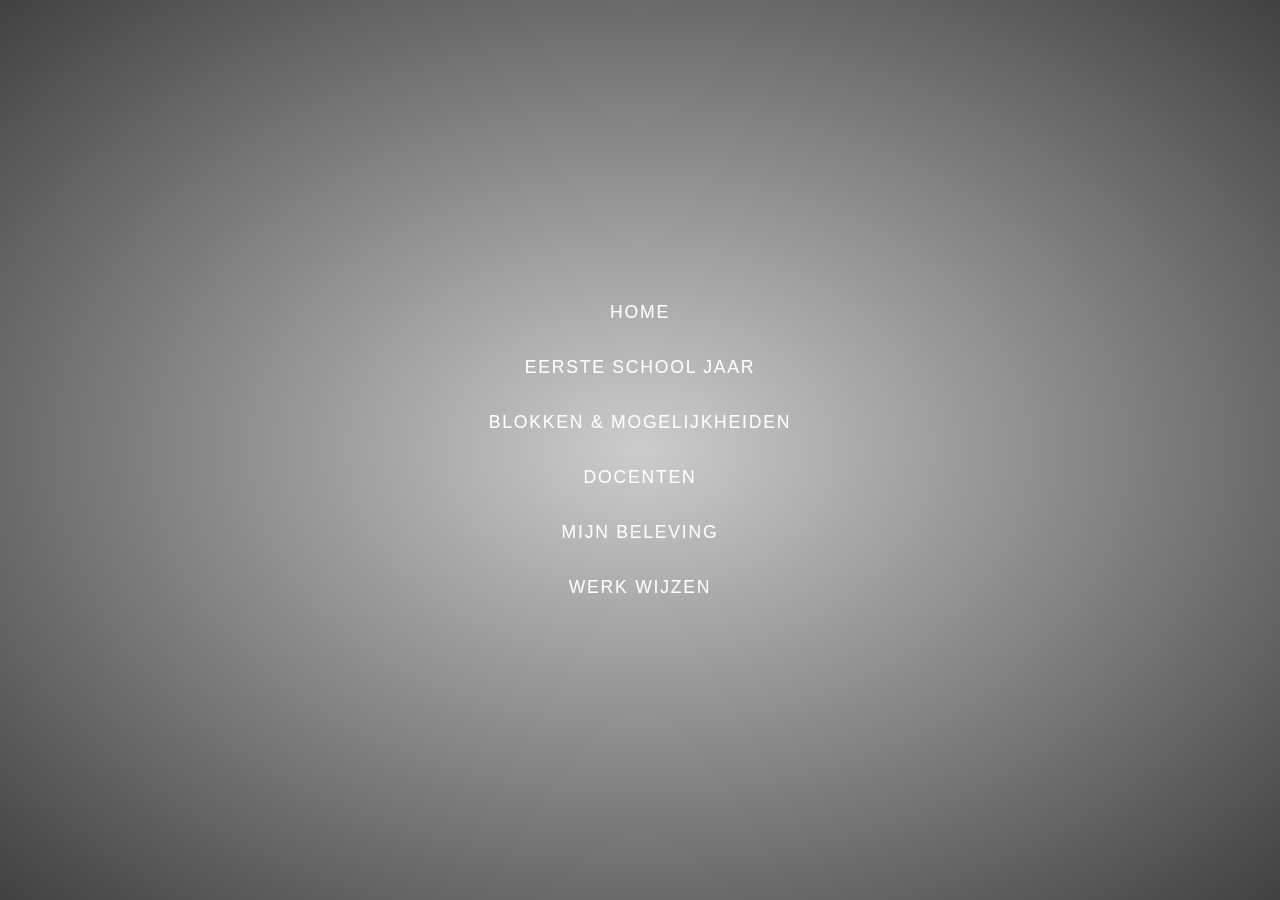
<file: Leilani_site_zip/index.html>
<!DOCTYPE html>
<html lang="en">
<head>
    <meta charset="UTF-8">
    <meta name="viewport" content="width=device-width, initial-scale=1.0">
    
    <title>Opendag website leilani</title>
    <link rel="stylesheet" href="css/opendag.css">
    <script src="javascrip/javascript.js"></script>
</head>
<header>
   
  <div class="logo">
    <img src="img/curio-02-wit-logo-rgb.png" alt="">
 </div>
</header>
<body>

         <section class="hid">
    <div class="mainindex">
        <ul>
            <li><a href="index.html">home</a></li>
          <li><a href="schoolJaar.html">Eerste school jaar</a></li>
          <li><a href="mogelijkheiden.html">blokken  & mogelijkheiden</a></li>
          <li><a href="docenten.html">Docenten</a></li>
          <li><a href="mijnbeleving.html">Mijn beleving</a></li>
          <li><a href="werkwijzen.html">Werk wijzen</a></li>
        </ul>
      </section> 
  </div> 

</body>
</html>
</file>
<file: Leilani_site_zip/css/opendag.css>
* {
  margin: 0;
  padding: 0;
  box-sizing: border-box;
  font-family: "Lato", sans-serif;
}
@media only screen and (max-width: 375px) {
  /* Stijlen voor iPhone schermen */
}

.wrapper
{
  margin-right: auto; /* 1 */
  margin-left:  auto; /* 1 */

  max-width: 1000px; /* 2 */

  padding-right: 5px; /* 3 */
  padding-left:  5px; /* 3 */
}


*,
*:before,
*:after {
  box-sizing: inherit;
}

html, body {
  box-sizing: border-box;
  margin: 0;
  padding: 0;
  height: 100%;
  width: 100%;
}
.bodydocenten
{
  background-image:url('https://www.curio.nl/sites/default/files/styles/hero_large/public/2024-08/curio_mbo_campagne_7_2000x1125px.jpg?itok=bsDFZgzi');
 background-size: cover;
 
 
}

.hid {
  height: 100%;
  overflow: hidden;
}
.nav {
  display: inline-flex;
  position: relative;
  overflow: hidden;
  max-width: 100%;
  background-color: #fff;
  padding: 0 20px;
  border-radius: 40px;
  box-shadow: 0 10px 40px rgba(159, 162, 177, .8);
}

.nav-item {
  color: #83818c;
  padding: 20px;
  text-decoration: none;
  transition: .3s;
  margin: 0 6px;
  z-index: 1;
  font-family: 'DM Sans', sans-serif;
  font-weight: 500;
  position: relative;
  
  &:before {
    content: "";
    position: absolute;
    bottom: -6px;
    left: 0;
    width: 100%;
    height: 5px;
    background-color: #dfe2ea;
    border-radius: 8px 8px 0 0;
    opacity: 0;
    transition: .3s;
  }
}

.nav-item:not(.is-active):hover:before {
  opacity: 1;
  bottom: 0;
}


.nav-item:not(.is-active):hover { color: #333; }

.nav-indicator {
  position: absolute;
  left: 0;
  bottom: 0;
  height: 4px;
  transition: .4s;
  height: 5px;
  z-index: 1;
  border-radius: 8px 8px 0 0;
}

@media (max-width: 580px) {
  .nav { overflow: auto; }
}


.mainindex {
  width: 100%;
  height: 100%;  
  background: radial-gradient(
    rgba(0, 0, 0, .2), 
    rgba(0, 0, 0, .8)), 
  url(https://www.curio.nl/sites/default/files/styles/hero_extra_large/public/2024-06/curio_locatie_mbo_terheijdenseweg_350-2_0.jpg?itok=QBj--WnE) no-repeat center / cover;
  transform: scale(1.1);
  backface-visibility: hidden;
  transition: transform 1s ease-out;
}

.mainindex ul {
  padding: 0;
  list-style: none;
  text-align: center;
  font-family: sans-serif;
  position: absolute;
  top: 50%;
  left: 0;
  transform: translateY(-50%);
  width: 100%;
}

.mainindex ul li{
  font-weight: 100;
  font-size: 1.5;
  text-transform: uppercase;
  letter-spacing: .1rem;
  cursor: pointer;
  transition: background .6s cubic-bezier(0.36, .5, 0.17, 1),
    padding .6s cubic-bezier(0.36, .5, 0.17, 1),
    letter-spacing .6s cubic-bezier(0.36, .5, 0.17, 1);
  opacity: 1;
}
.mainindex ul a
{
    color: #fff;
    text-decoration: none;
}

.mainindex ul li:not(:last-child) {
  margin-bottom: 2rem;
}

.mainindex ul li:hover {
  background: rgba(0, 0, 0, .4);
  padding: 2rem 0;
  letter-spacing: .5rem;
}



/*=============== CARD ===============*/
.container {
  display: grid;
  grid-template-columns: 3fr 3fr 3fr;
  place-items: center;
  margin-inline: 1.5rem;
  padding-block: 5rem;
}

.card__container {
  display: grid;
  row-gap: 7rem;
}

.card__article {
  position: relative;
  overflow: hidden;
}

.card__img {
  width: 300px;
  border-radius: 4rem;
}

.card__data {
  width: 280px;
  background-color: #FFCC00;
  padding: 1.5rem 2rem;
  box-shadow: 0 8px 24px hsla(0, 0%, 0%, .15);
  border-radius: 4rem;
  position: absolute;
  bottom: -9rem;
  left: 0;
  right: 0;
  margin-inline: auto;
  opacity: 0;
  transition: opacity 1s 1s;
}
.card__data *{
  color: #69197C !important;
  font-weight: 200 !important;
}

.card__description {
  display: block;
  font-size: var(--small-font-size);
  margin-bottom: .25rem;
}

.card__title {
  font-size: var(--h2-font-size);
  font-weight: 500;
  color: var(--title-color);
  margin-bottom: .75rem;
}

.card__button {
  text-decoration: none;
  font-size: var(--small-font-size);
  font-weight: 500;
  color: var(--first-color);
}


.card__button:hover {
  text-decoration: underline;
}

/* Naming animations in hover */
.card__article:hover .card__data {
  animation: show-data 1s forwards;
  opacity: 1;
  transition: opacity .3s;
}

.card__article:hover {
  animation: remove-overflow 2s forwards;
}

.card__article:not(:hover) {
  animation: show-overflow 2s forwards;
}

.card__article:not(:hover) .card__data {
  animation: remove-data 1s forwards;
}

/* Card animation */
@keyframes show-data {
  50% {
    transform: translateY(-10rem);
  }
  100% {
    transform: translateY(-7rem);
  }
}

@keyframes remove-overflow {
  to {
    overflow: initial;
  }
}

@keyframes remove-data {
  0% {
    transform: translateY(-7rem);
  }
  50% {
    transform: translateY(-10rem);
  }
  100% {
    transform: translateY(.5rem);
  }
}

@keyframes show-overflow {
  0% {
    overflow: initial;
    pointer-events: none;
  }
  50% {
    overflow: hidden;
  }
}


}
/* footer */
.containerFooter{
  max-width: 1170px;
  margin: auto;
}

.rowFooter{
  display: flex;
  flex-wrap:wrap;
}
.ulFooter{
  list-style: none;
}

.Footer{
  background-color: #a42368;
  padding: 70px 0;
}
.footer-col{
  width: 25%;
  padding: 0 15px;
}
.footer-col h4{
  font-size: 18px;
  color: #BEB0FF;
  text-transform: capitalize;
  margin-bottom: 35px;
  font-weight: 500;
  position: relative;
}
.footer-col h4::before{
  content: '';
  position: absolute;
  left: 0;
  bottom: -10px;
  background-color: #e91e63;
  height: 2px;
  box-sizing: border-box;
  width: 50px;
}

.footer-col ul li:not(:last-child){
  margin-bottom: 10px;
}
.footer-col ul li a{
  font-size: 16px;
  text-transform: capitalize;
  color: #FFCC00;
  text-decoration: none;
  font-weight: 300;
  color: #bbbbbb;
  display: block;
  transition: all 0.3s ease;
}

.footer-col ul li a:hover{
  color: #FFCC00;
  padding-left: 8px;
}
.footer-col .social-links a{
  display: inline-block;
  height: 40px;
  width: 40px;
  background-color: rgba(255, 255, 255, 0.2);
  margin-right: 10px 10px 0;
  text-align: center;
  line-height: 40px;
  border-radius: 50%;
  color: #FA339C;
  transition: all 0.5s ease;
}

.footer-col .social-links a:hover{
  color: #24262b;
  background-color: #FA339C;
}

/* responsive */
@media(max-width: 767px){
  .footer-col {
      width: 50%;
      margin-bottom: 30px;
}
}
@media(max-width: 574px){
  .footer-col {
      width: 100%;
      margin-bottom: 30px;
}
}

/* header */
.dookieheader{
position: relative;
left: 0;
top: 0;
width: 100%;
z-index: 99;
background-color: transparent;
padding: 40px 0;
display: flex;
justify-content: center
}
.dookieheader img{
  width: 0;
  height: 0;
}
.Blokenroster{
  display: flex;
  justify-content: center;
}
.Blokenroster img{
  width: 80%;
}
.blockinfo{
  background-color: #ffffff;
    padding: 15px 20px;
    border-radius: 8px;
    box-shadow: 0 2px 5px rgba(0, 0, 0, 0.1);
    transition: transform 0.2s, box-shadow 0.2s;
}

.blockinfo *{
  text-align: center;
}

.vakken-container {
  display: flex;
  flex-wrap: wrap;
  justify-content: center;
  gap: 20px;
  margin-top: 20px;
}
  .vak-card {
    background-color: #014C35;
    border-radius: 10px;
    box-shadow: 0 4px 8px rgba(0, 0, 0, 0.1);
    overflow: hidden;
    width: 200px;
    padding: 20px;
    text-align: center;
    transition: transform 250ms;
}
.vak-card *{
  color: white;
}

.vak-card:hover{
  transform: scale(1.1);
}
.vak-card p{
  font-weight: 50;
}

.lesroster{
  display: flex;
  justify-content: center;
}
.lesroster img{
  padding-top: 4%;
  width: 50%;
}

.vakken-container2 {
  display: flex;
  flex-wrap: wrap;
  justify-content: center;
  gap: 20px;
  margin-top: 20px;
}
  .vak-card2 {
    background-color: #FA339C;
    border-radius: 10px;
    box-shadow: 0 4px 8px rgba(0, 0, 0, 0.1);
    overflow: hidden;
    width: 200px;
    padding: 20px;
    text-align: center;
    transition: transform 250ms;
}
.vak-card2 *{
  color: white;
}

.vak-card2:hover{
  transform: scale(1.1);
}
.vak-card2 p{
  font-weight: 50;
}

.logo{
  display: flex;
  justify-content: left;
  position:absolute;
}
.logo img{
  width: 9rem;

}
.Blockbtext{
  text-align: center;
  color: white;
}

.Blok{
  background-image: url('https://lh6.googleusercontent.com/proxy/s95P0uchtukWg_s4W4NH4xU0DTCtoxE4DDCzzhOT9VYVU7UyHSIEOlz51fKAFUJBTlUrgYKngme3');
  background-size: cover;
 padding-bottom: 80;
  border-radius: 10px;
    box-shadow: 0 4px 8px rgba(0, 0, 0, 0.1);
    margin: 10px;
    padding: 20px;


}
.BlokA{
  color: white;
  text-align: center;
  padding-bottom: 80px;
  
}

.Blok2{
  background-image: url('https://www.werkenbijcurio.nl/media/images/verhalen/2/2/225_joep-van-gils-vk.webp');
  background-size: cover;
 padding-bottom: 80;
  border-radius: 10px;
    box-shadow: 0 4px 8px rgba(0, 0, 0, 0.1);
    margin: 10px;
    padding: 20px;
}
.BlokB{
  color: white;
  text-align: center;
  padding-bottom: 80px;
  
}

.video-container {
  position: relative;
  height: 20%;
  margin-top: 10%;
  display: grid;
  grid-template-columns:5fr 3fr;

}

.background-video {
  width: 80%; /* Set the width to 80% of the container */
  max-width: 800px; /* Set a maximum width for the video */
  height: auto; /* Maintain aspect ratio */
  z-index: -1; /* Send video behind overlay */
}
.overlay p{
  font-size: 1rem;
  color: white;
}
.overlay{
  background-color: #BEB0FF;
  margin:4%;
  padding: 7%;
  border-radius: 10px;
}

.overlay :hover{
  transform: scale(1.1);
}
</file>
